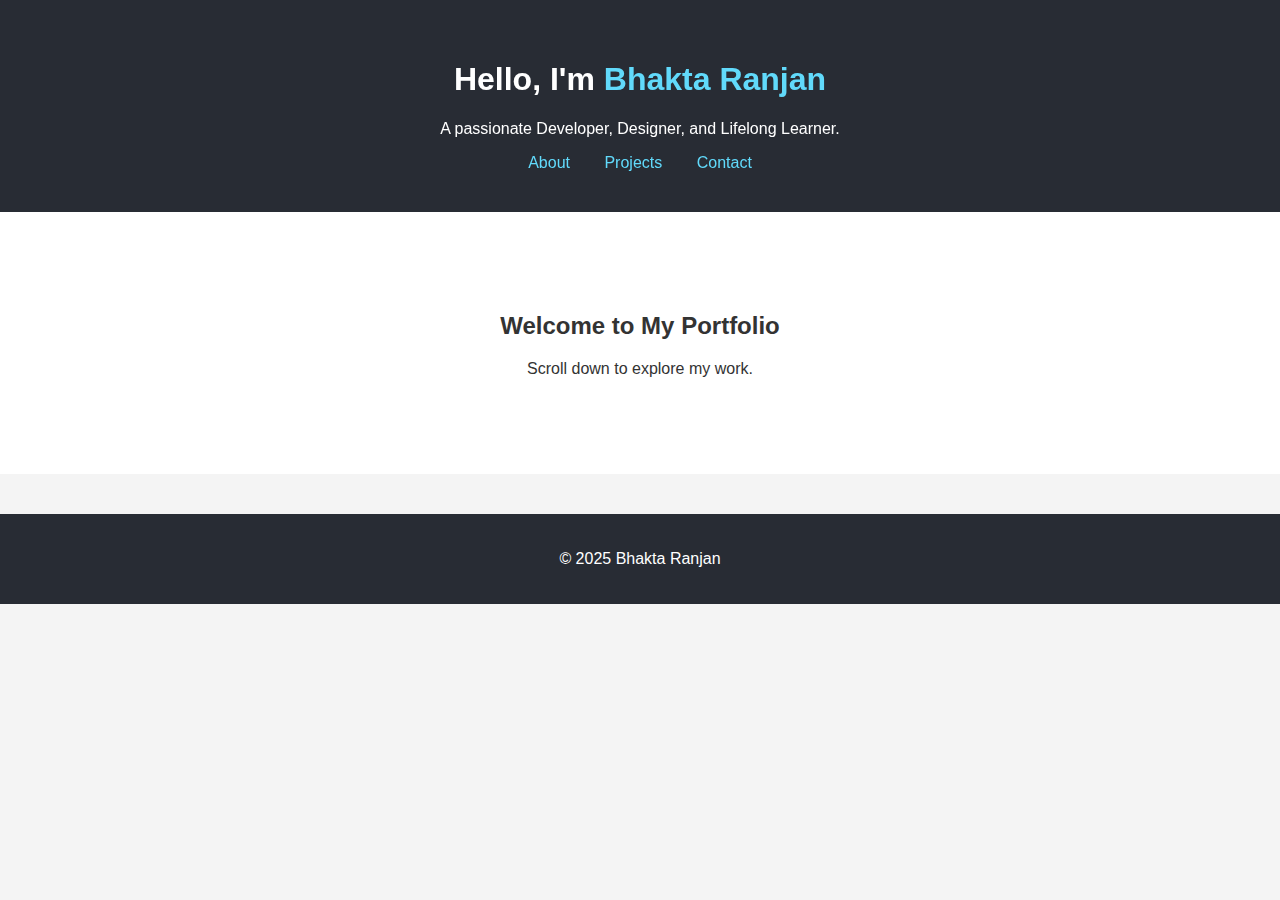
<file: index.html>
<!DOCTYPE html>
<html lang="en">
<head>
  <meta charset="UTF-8" />
  <meta name="viewport" content="width=device-width, initial-scale=1.0"/>
  <title>Bhakta Ranjan | Portfolio</title>
  <link rel="stylesheet" href="assets/css/style.css" />
  <link href="https://unpkg.com/aos@2.3.1/dist/aos.css" rel="stylesheet" />
</head>
<body>
  <header>
    <div class="container" data-aos="fade-down">
      <h1>Hello, I'm <span>Bhakta Ranjan</span></h1>
      <p>A passionate Developer, Designer, and Lifelong Learner.</p>
      <nav>
        <a href="about.html">About</a>
        <a href="projects.html">Projects</a>
        <a href="contact.html">Contact</a>
      </nav>
    </div>
  </header>

  <section class="hero" data-aos="zoom-in">
    <h2>Welcome to My Portfolio</h2>
    <p>Scroll down to explore my work.</p>
  </section>

  <footer>
    <p>&copy; 2025 Bhakta Ranjan</p>
  </footer>

  <script src="https://unpkg.com/aos@2.3.1/dist/aos.js"></script>
  <script src="assets/js/main.js"></script>
</body>
</html>
</file>
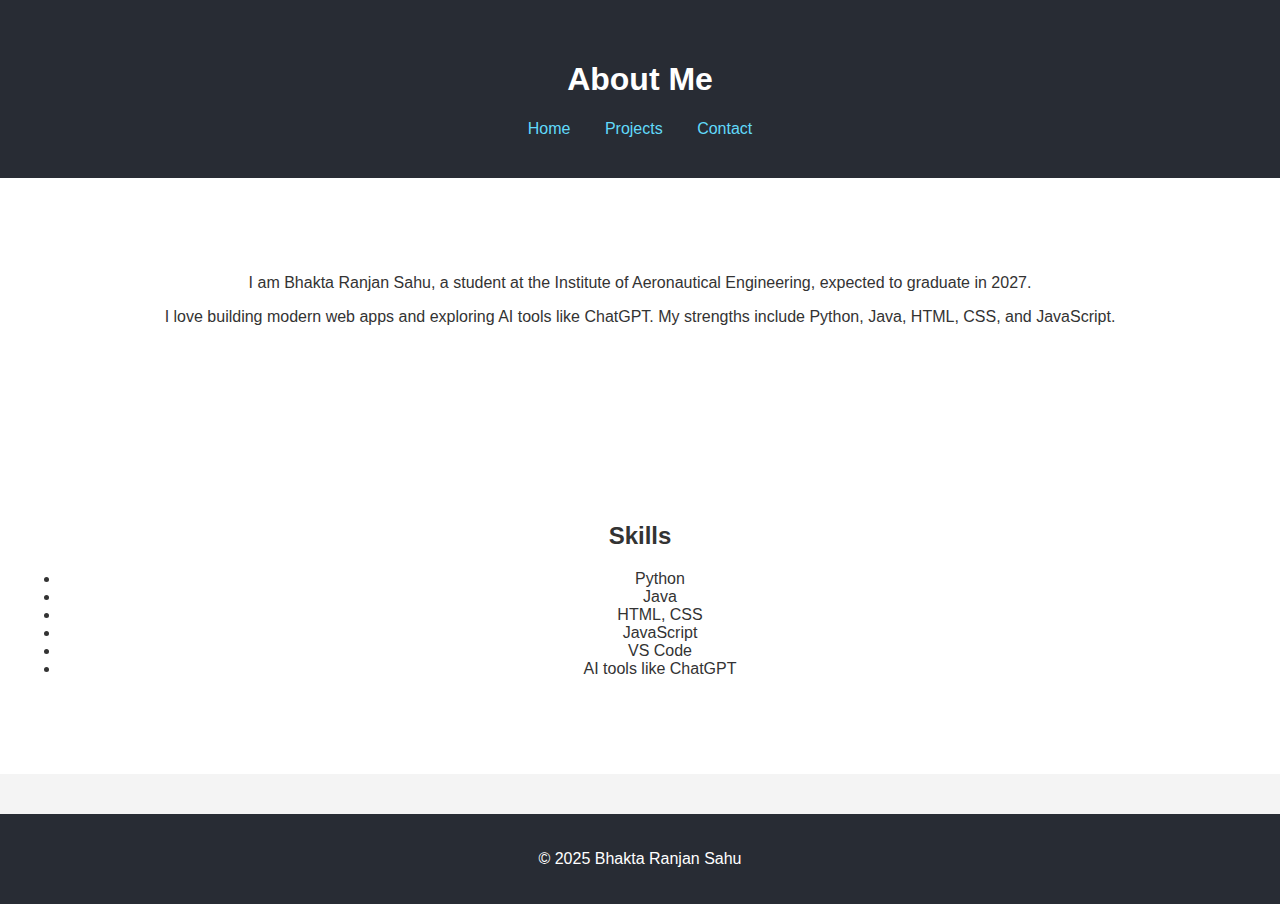
<file: about.html>
<!DOCTYPE html>
<html lang="en">
<head>
  <meta charset="UTF-8" />
  <meta name="viewport" content="width=device-width, initial-scale=1.0"/>
  <title>About Me</title>
  <link rel="stylesheet" href="assets/css/style.css" />
  <link href="https://unpkg.com/aos@2.3.1/dist/aos.css" rel="stylesheet" />
</head>
<body>
  <header>
    <h1>About Me</h1>
    <nav>
      <a href="index.html">Home</a>
      <a href="projects.html">Projects</a>
      <a href="contact.html">Contact</a>
    </nav>
  </header>

  <section class="hero" data-aos="fade-right">
    <p>I am Bhakta Ranjan Sahu, a student at the Institute of Aeronautical Engineering, expected to graduate in 2027.</p>
    <p>I love building modern web apps and exploring AI tools like ChatGPT. My strengths include Python, Java, HTML, CSS, and JavaScript.</p>
  </section>

  <section class="hero" data-aos="fade-left">
    <h2>Skills</h2>
    <ul>
      <li>Python</li>
      <li>Java</li>
      <li>HTML, CSS</li>
      <li>JavaScript</li>
      <li>VS Code</li>
      <li>AI tools like ChatGPT</li>
    </ul>
  </section>

  <footer>
    <p>&copy; 2025 Bhakta Ranjan Sahu</p>
  </footer>

  <script src="https://unpkg.com/aos@2.3.1/dist/aos.js"></script>
  <script>AOS.init();</script>
</body>
</html>
</file>
<file: assets/css/style.css>
body {
  margin: 0;
  font-family: 'Segoe UI', sans-serif;
  background-color: #f4f4f4;
  color: #333;
  scroll-behavior: smooth;
}
header {
  background-color: #282c34;
  color: white;
  padding: 40px 20px;
  text-align: center;
}
header h1 span {
  color: #61dafb;
}
nav a {
  margin: 0 15px;
  color: #61dafb;
  text-decoration: none;
}
.hero {
  padding: 80px 20px;
  text-align: center;
  background-color: white;
}
footer {
  background-color: #282c34;
  color: white;
  text-align: center;
  padding: 20px;
  margin-top: 40px;
}
</file>
